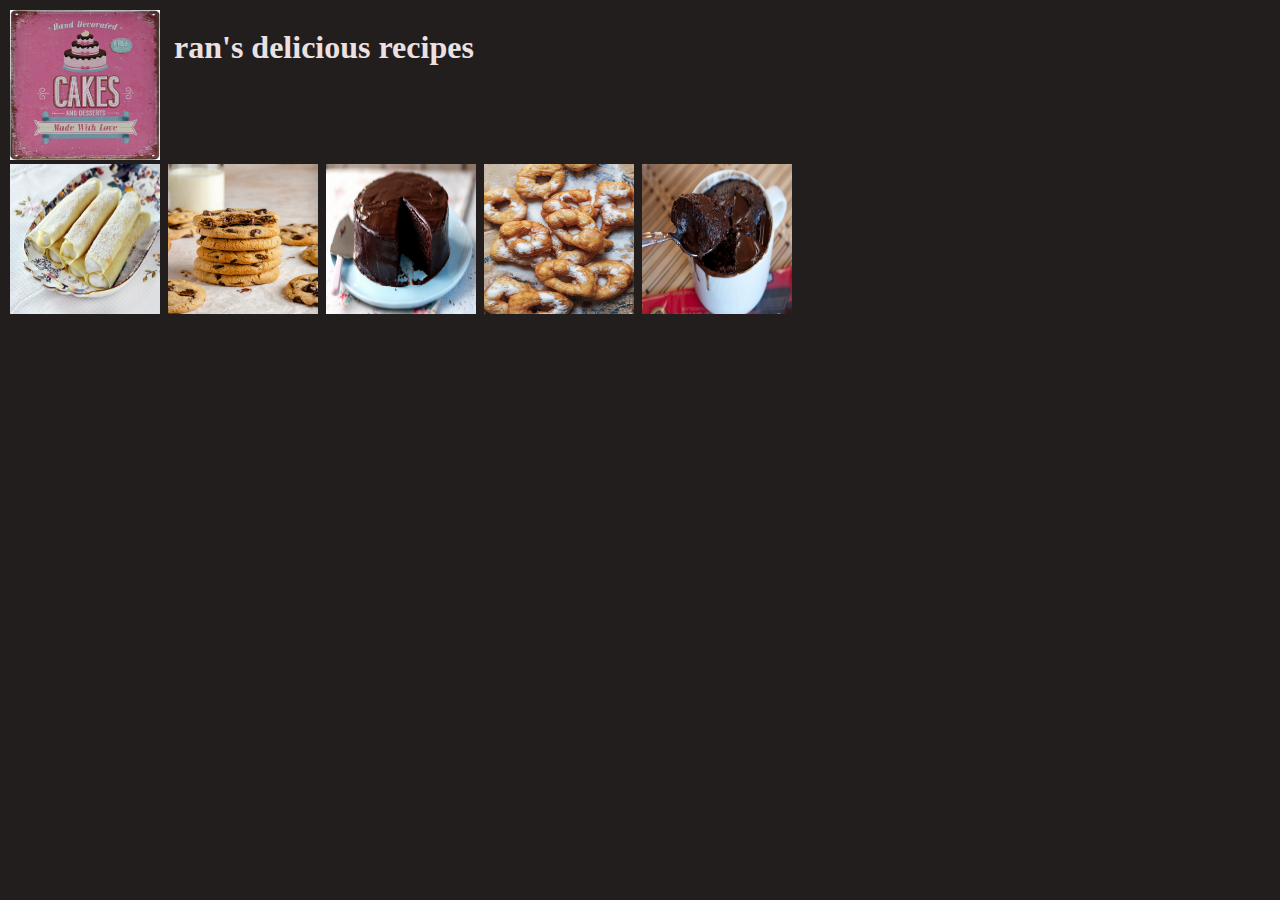
<file: project/wwwroot/html/index.html>
﻿<!DOCTYPE html>
<html>
<head>
    <meta charset="utf-8" />
    <title>ran's delicious recipes</title>
    <link href="../css/StyleSheet1.css" rel="stylesheet" />
    <link href="../css/recipe.css" rel="stylesheet" />
</head>
<body>
    <div class="title">
        <img src="img/sweet.jpg" />
        <h1 class="header"> ran's delicious recipes </h1>
    </div>
        <a href="Blinches.html">
            <img src="img/bli.jpg" />
        </a>
        <a href="cookies.html">
            <img src="img/Perfect-Paleo-Chocolate-Chip-Cookies-4-scaled.jpg" />
        </a>
        <a href="cake.html">
           
            <img src="img/easy_chocolate_cake_31070_16x9 (1).jpg" />

            
        </a>
        <a href="sfingh.html">
            <img src="img/sfingh.jpg" />
        </a>

        <a href="Soufflé.html">
            <img src="img/soff.jpg" />

        </a>

</body>
</html>
</file>
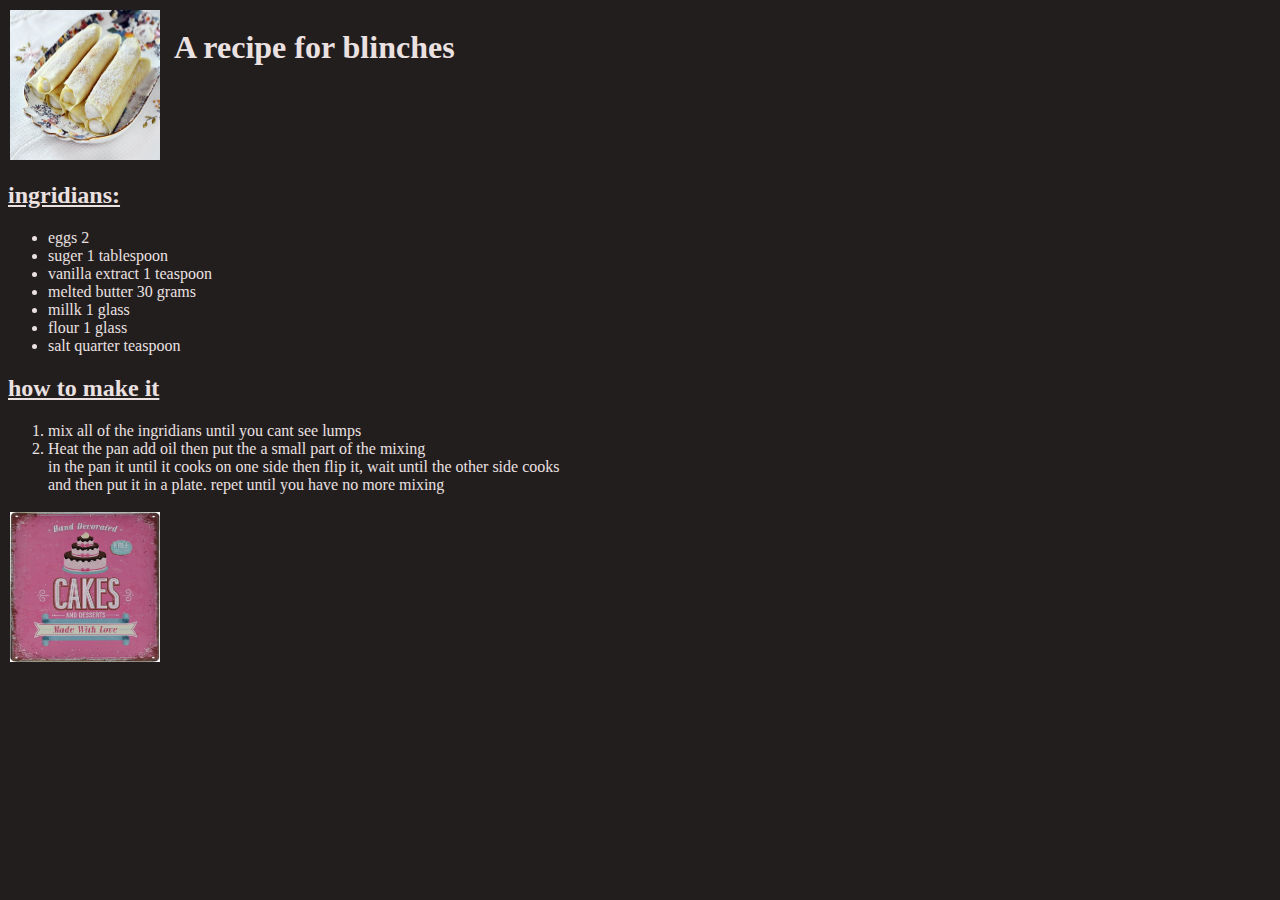
<file: project/wwwroot/html/Blinches.html>
﻿<!DOCTYPE html>
<html>
<head>
    <meta charset="utf-8" />
    <title>Blinches</title>
    <link href="../css/StyleSheet1.css" rel="stylesheet" />
    <link href="../css/recipe.css" rel="stylesheet" />
</head>
<body>
    <div class="title">
        <img src="img/bli.jpg" />
        <h1 class="header">A recipe for blinches</h1>
    </div>
    <h2>ingridians:</h2>
    <ul>
        <li> eggs 2</li>
        <li> suger 1 tablespoon</li>
        <li> vanilla extract 1 teaspoon</li>
        <li> melted butter 30 grams</li>
        <li> millk 1 glass</li>
        <li> flour 1 glass</li>
        <li> salt quarter teaspoon</li>
    </ul>
    <h2> how to make it </h2>
    <ol>
        <li>  mix all of the ingridians until you cant see lumps</li>
        <li>
            Heat the pan add oil then put the a small part of the mixing<br />
            in the pan it until it cooks on one side then flip it, wait until the other side cooks<br />
            and then put it in a plate. repet until you have no more mixing
        </li>
    </ol>
    <a href="index.html">
        <img src="img/sweet.jpg" />
    </a>
</body>
</html>
</file>
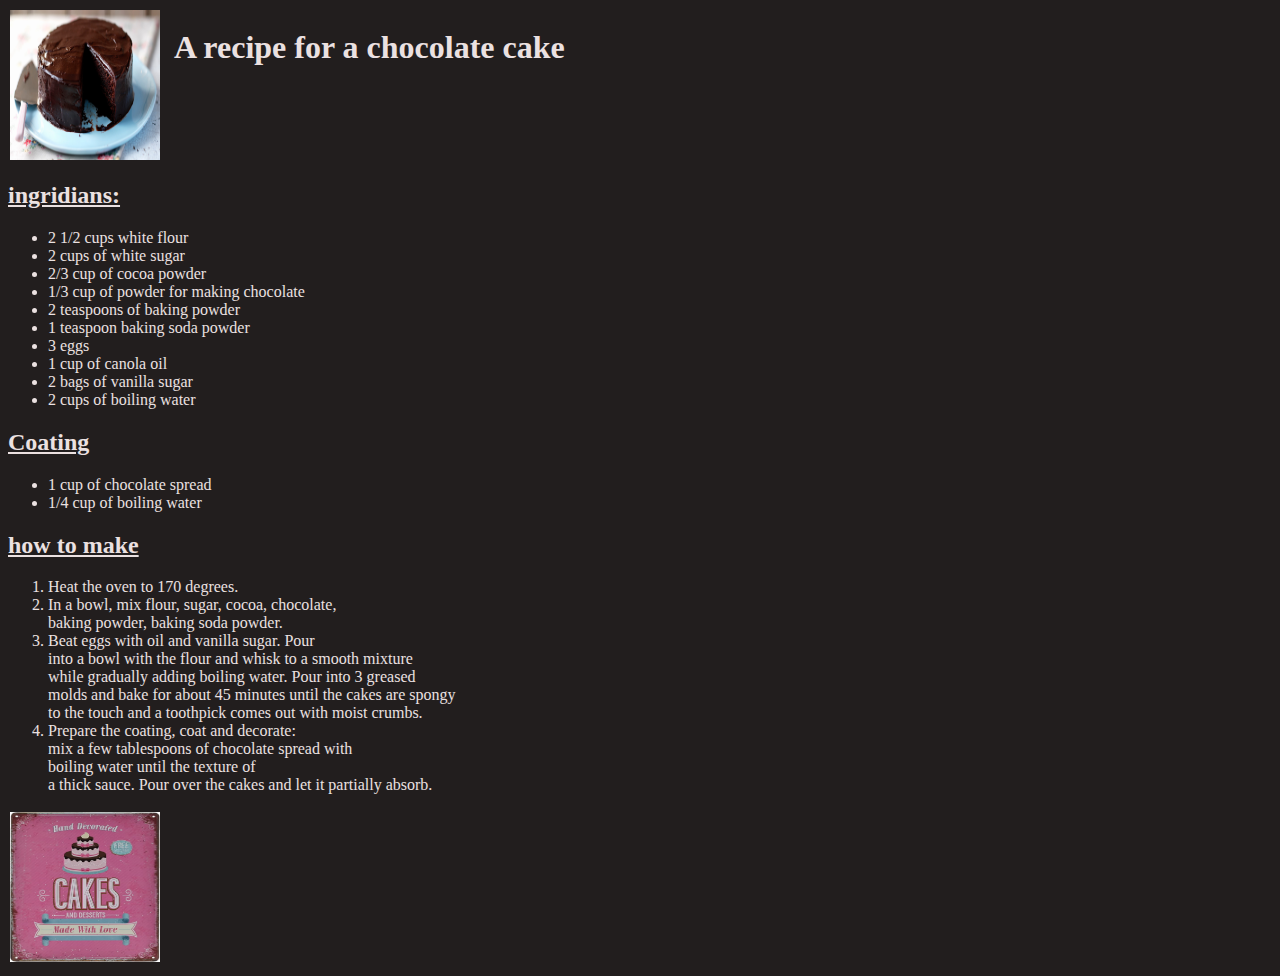
<file: project/wwwroot/html/cake.html>
﻿<!DOCTYPE html>
<html>
<head>
    <meta charset="utf-8" />
    <title>chocolate cake</title>
    <link href="../css/StyleSheet1.css" rel="stylesheet" />
    <link href="../css/recipe.css" rel="stylesheet" />
</head>
<body>
    <div class="title">
        <img src="img/easy_chocolate_cake_31070_16x9 (1).jpg" />
        <h1 class="header">A recipe for a chocolate cake </h1>
    </div>
    <h2>ingridians:</h2>
    <ul>
        <li>2 1/2 cups white flour</li>
        <li>2 cups of white sugar</li>
        <li>2/3 cup of cocoa powder</li>
        <li>1/3 cup of powder for making chocolate</li>
        <li>2 teaspoons of baking powder</li>
        <li>1 teaspoon baking soda powder</li>
        <li>3 eggs</li>
        <li>1 cup of canola oil</li>
        <li>2 bags of vanilla sugar</li>
        <li>2 cups of boiling water</li>

    </ul>
    <h2>Coating</h2>
    <ul>
        <li>1 cup of chocolate spread</li>
        <li>1/4 cup of boiling water</li>



    </ul>
    <h2>how to make</h2>
    <ol>
        <li> Heat the oven to 170 degrees. </li>
        <li>
            In a bowl, mix flour, sugar, cocoa, chocolate,<br />
            baking powder, baking soda powder.
        </li>
        <li>
            Beat eggs with oil and vanilla sugar. Pour <br />
            into a bowl with the flour and whisk to a smooth mixture<br />
            while gradually adding boiling water. Pour into 3 greased <br />
            molds and bake for about 45 minutes until the cakes are spongy <br />
            to the touch and a toothpick comes out with moist crumbs.
        </li>
        <li>
            Prepare the coating, coat and decorate:<br />
            mix a few tablespoons of chocolate spread with <br />
            boiling water until the texture of <br />
            a thick sauce. Pour over the cakes and let it partially absorb.
        </li>


    </ol>
    <a href="index.html">
        <img src="img/sweet.jpg" />
    </a>
</body>
</html>
</file>
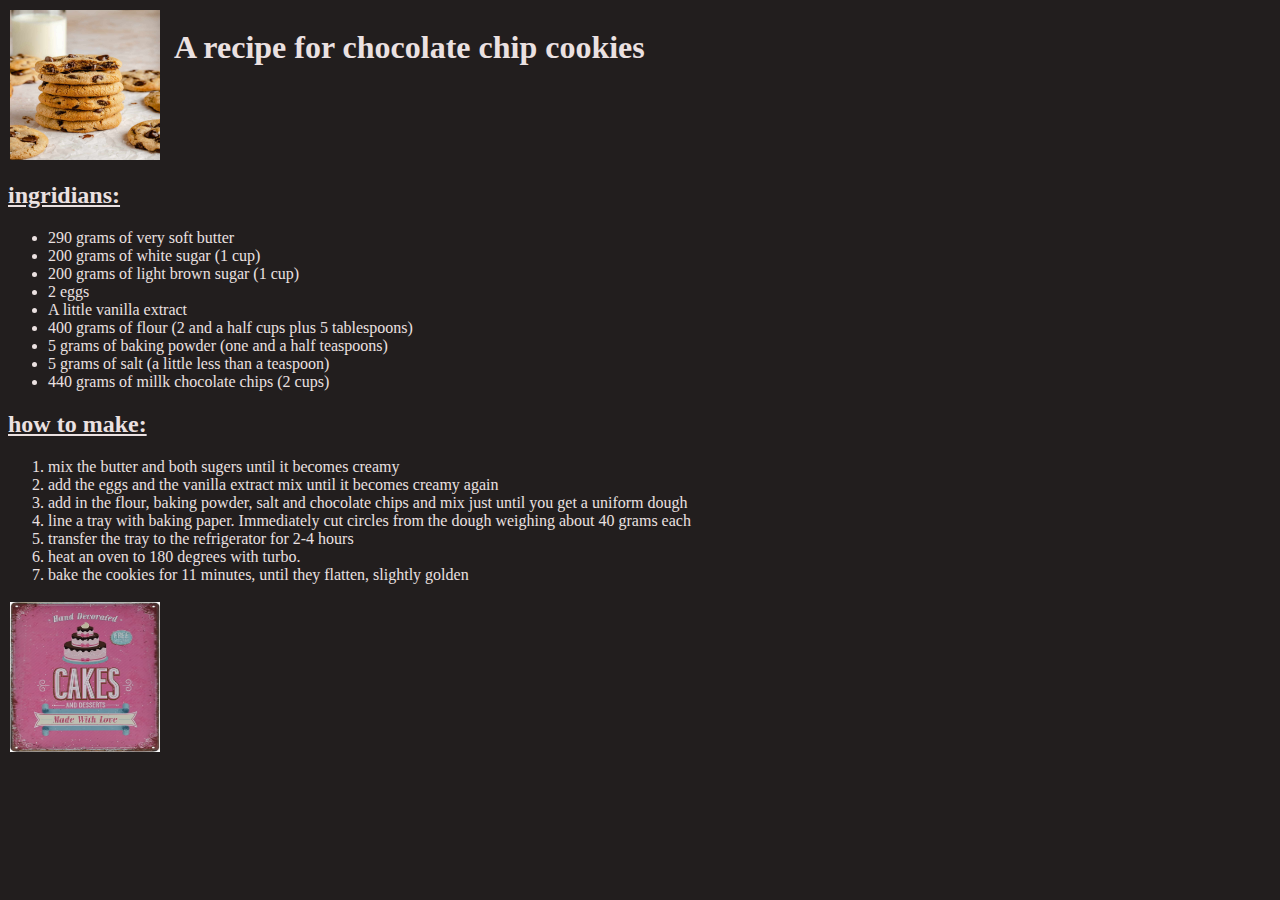
<file: project/wwwroot/html/cookies.html>
﻿<!DOCTYPE html>
<html>
<head>
    <meta charset="utf-8" />
    <title>
        Chocolate chip cookies
    </title>
    <link href="../css/StyleSheet1.css" rel="stylesheet" />
    <link href="../css/recipe.css" rel="stylesheet" />
</head>
<body>
    <div class="title">
        <img src="img/Perfect-Paleo-Chocolate-Chip-Cookies-4-scaled.jpg" />
        <h1 class="header">A recipe for chocolate chip cookies </h1>
    </div>
    <h2>ingridians:</h2>
    <ul>
        <li>290 grams of very soft butter</li>
        <li>200 grams of white sugar (1 cup)</li>
        <li>200 grams of light brown sugar (1 cup) </li>
        <li>2 eggs</li>
        <li>A little vanilla extract</li>
        <li>400 grams of flour (2 and a half cups plus 5 tablespoons)</li>
        <li>5 grams of baking powder (one and a half teaspoons)</li>
        <li> 5 grams of salt (a little less than a teaspoon)</li>
        <li> 440 grams of millk chocolate chips (2 cups)</li>
    </ul>
    <h2>how to make:</h2>
    <ol>
        <li>mix the butter and both sugers until it becomes creamy</li>
        <li> add the eggs and the vanilla extract mix until it becomes creamy again</li>
        <li> add in the flour, baking powder, salt and chocolate chips and mix just until you get a uniform dough</li>
        <li> line a tray with baking paper. Immediately cut circles from the dough weighing about 40 grams each</li>
        <li> transfer the tray to the refrigerator for 2-4 hours </li>
        <li>heat an oven to 180 degrees with turbo.</li>
        <li> bake the cookies for 11 minutes, until they flatten, slightly golden</li>
    </ol>
    <a href="index.html">
        <img src="img/sweet.jpg" />
    </a>
</body>
</html>
</file>
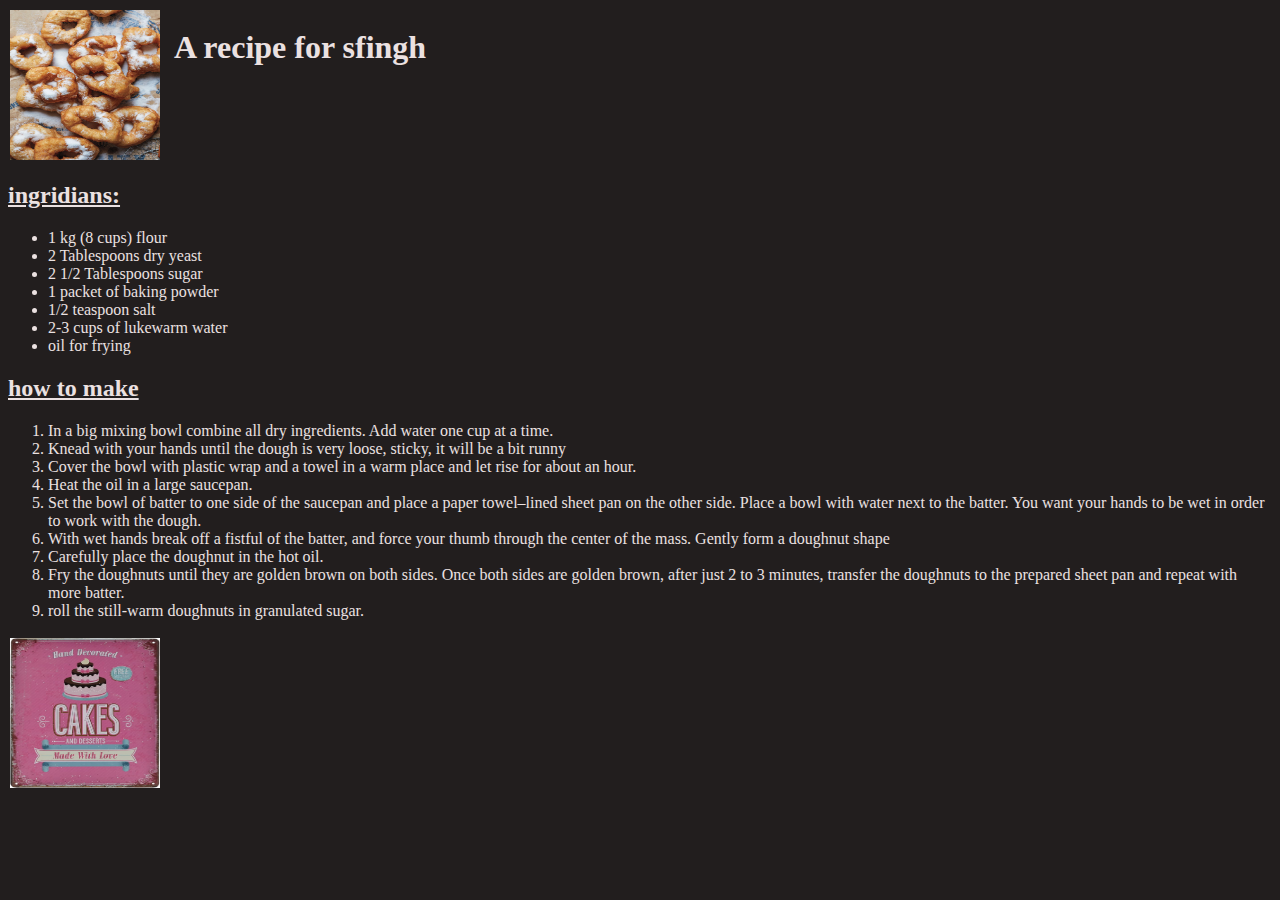
<file: project/wwwroot/html/sfingh.html>
﻿<!DOCTYPE html>
<html>
<head>
    <meta charset="utf-8" />
    <title>sfingh</title>
    <link href="../css/StyleSheet1.css" rel="stylesheet" />
    <link href="../css/recipe.css" rel="stylesheet" />
</head>
<body>
    <div class="title">
        <img src="img/sfingh.jpg" />
        <h1 class="header">A recipe for sfingh </h1>
    </div>

    <h2>ingridians:</h2>

    <ul>
        <li>1 kg (8 cups) flour</li>
        <li>2 Tablespoons dry yeast</li>
        <li>2 1/2 Tablespoons sugar</li>
        <li>1 packet of baking powder </li>
        <li>1/2 teaspoon salt</li>
        <li>2-3 cups of lukewarm water</li>
        <li>oil for frying</li>

    </ul>
    <h2>how to make </h2>
    <ol>
        <li>
            In a big mixing bowl combine all 
            dry ingredients. Add water one cup at a time.
        </li>
        <li>
            Knead with your hands until the dough is
            very loose, sticky, it will be a bit runny
        </li>
        <li>
            Cover the bowl with plastic wrap and a towel in
            a warm place and let rise for about an hour.
        </li>
        <li>Heat the oil in a large saucepan.</li>
        <li>
            Set the bowl of batter to one side of the 
            saucepan and place a paper towel–lined sheet
            pan on the other side. Place a bowl with water next to the batter.
            You want your hands to be wet in order to work with the dough.
        </li>
        <li>
            With wet hands break off a fistful of the batter, and force your thumb
            through the center of the mass. Gently form a doughnut shape
        </li>
        <li>Carefully place the doughnut in the hot oil.</li>
        <li>
            Fry the doughnuts until they are golden brown on 
            both sides. Once both sides are golden brown,
            after just 2 to 3 minutes, transfer 
            the doughnuts to the prepared sheet pan and repeat with more batter.
        </li>
        <li>roll the still-warm doughnuts in granulated sugar.</li> 
    </ol>
    <a href="index.html">
        <img src="img/sweet.jpg" />
    </a>


</body>
</html>
</file>
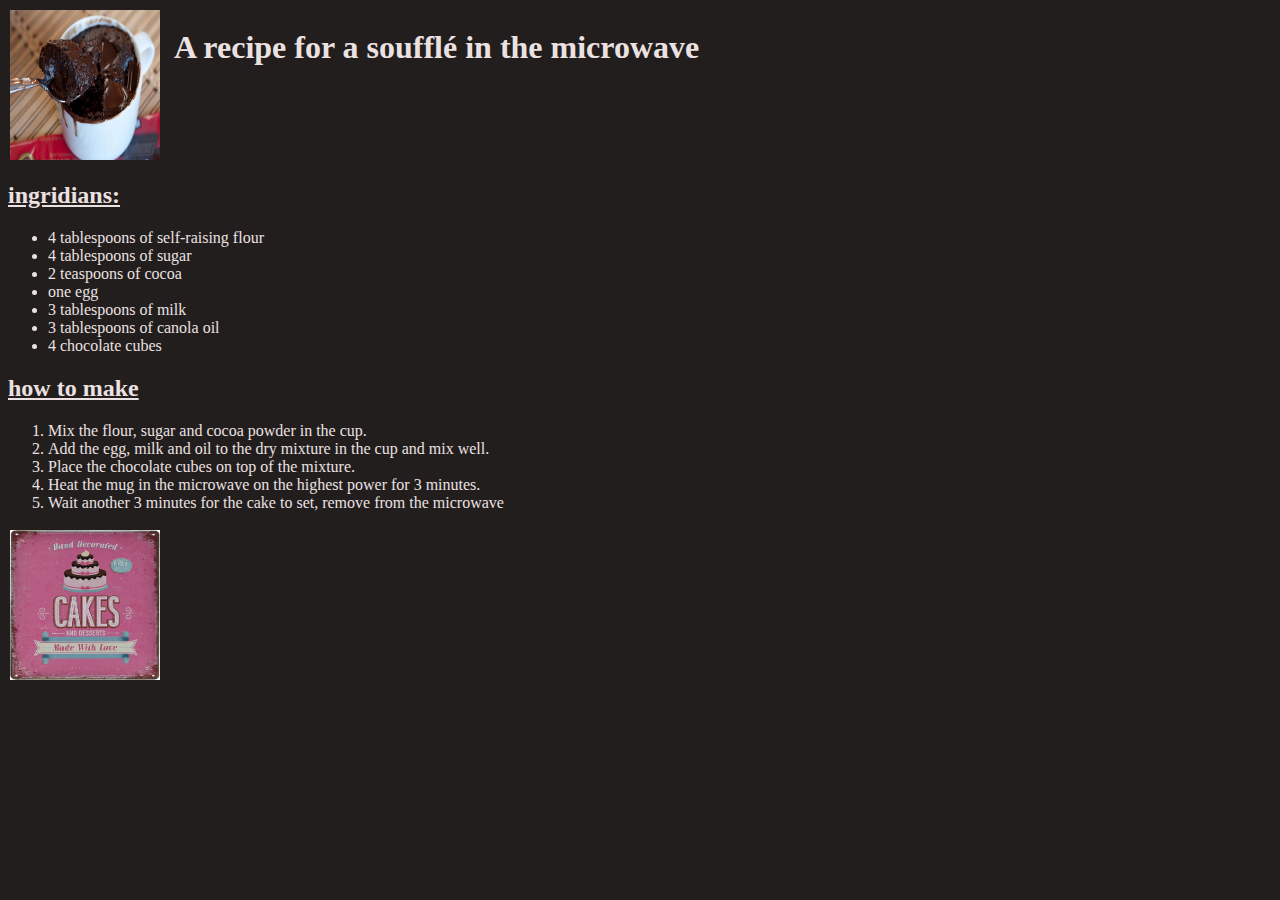
<file: project/wwwroot/html/Soufflé.html>
﻿<!DOCTYPE html>
<html>
<head>
    <meta charset="utf-8" />
    <title>Soufflé in the microwave</title>
    <link href="../css/StyleSheet1.css" rel="stylesheet" />
    <link href="../css/recipe.css" rel="stylesheet" />
</head>
<body>
    <div class="title">
        <img src="img/soff.jpg" />
        <h1 class="header">A recipe for a soufflé in the microwave </h1>
    </div>

    <h2>ingridians:</h2>
    <ul>
        <li>4 tablespoons of self-raising flour</li>
        <li>4 tablespoons of sugar</li>
        <li>2 teaspoons of cocoa</li>
        <li> one egg </li>
        <li>3 tablespoons of milk</li>
        <li>3 tablespoons of canola oil</li>
        <li>4 chocolate cubes</li>
    </ul>
    <h2>how to make</h2>
    <ol>
        <li>Mix the flour, sugar and cocoa powder in the cup.</li>
        <li>Add the egg, milk and oil to the dry mixture in the cup and mix well.</li>
        <li>Place the chocolate cubes on top of the mixture.</li>
        <li>Heat the mug in the microwave on the highest power for 3 minutes.</li>
        <li>Wait another 3 minutes for the cake to set, remove from the microwave</li>
    </ol>
    <a href="index.html">
        <img src="img/sweet.jpg" />
    </a>

</body>
</html>
</file>
<file: project/wwwroot/css/StyleSheet1.css>
﻿
p {
    font-size: 17px;
}

body {
    background: #221e1e;
    color: #ebe1e1;
}

img {
    width: 150px;
    height: 150px;
    margin: 2px;
    flex-shrink: 0;
}
</file>
<file: project/wwwroot/css/recipe.css>
﻿.title {
    display: flex;
    flex-direction: row;
    justify-content: space-between;
}

.header {
    flex-grow: 1;
    flex-shrink: 1;
    margin-left: 12px;
}

h2 {
    text-decoration: underline;
}
</file>
